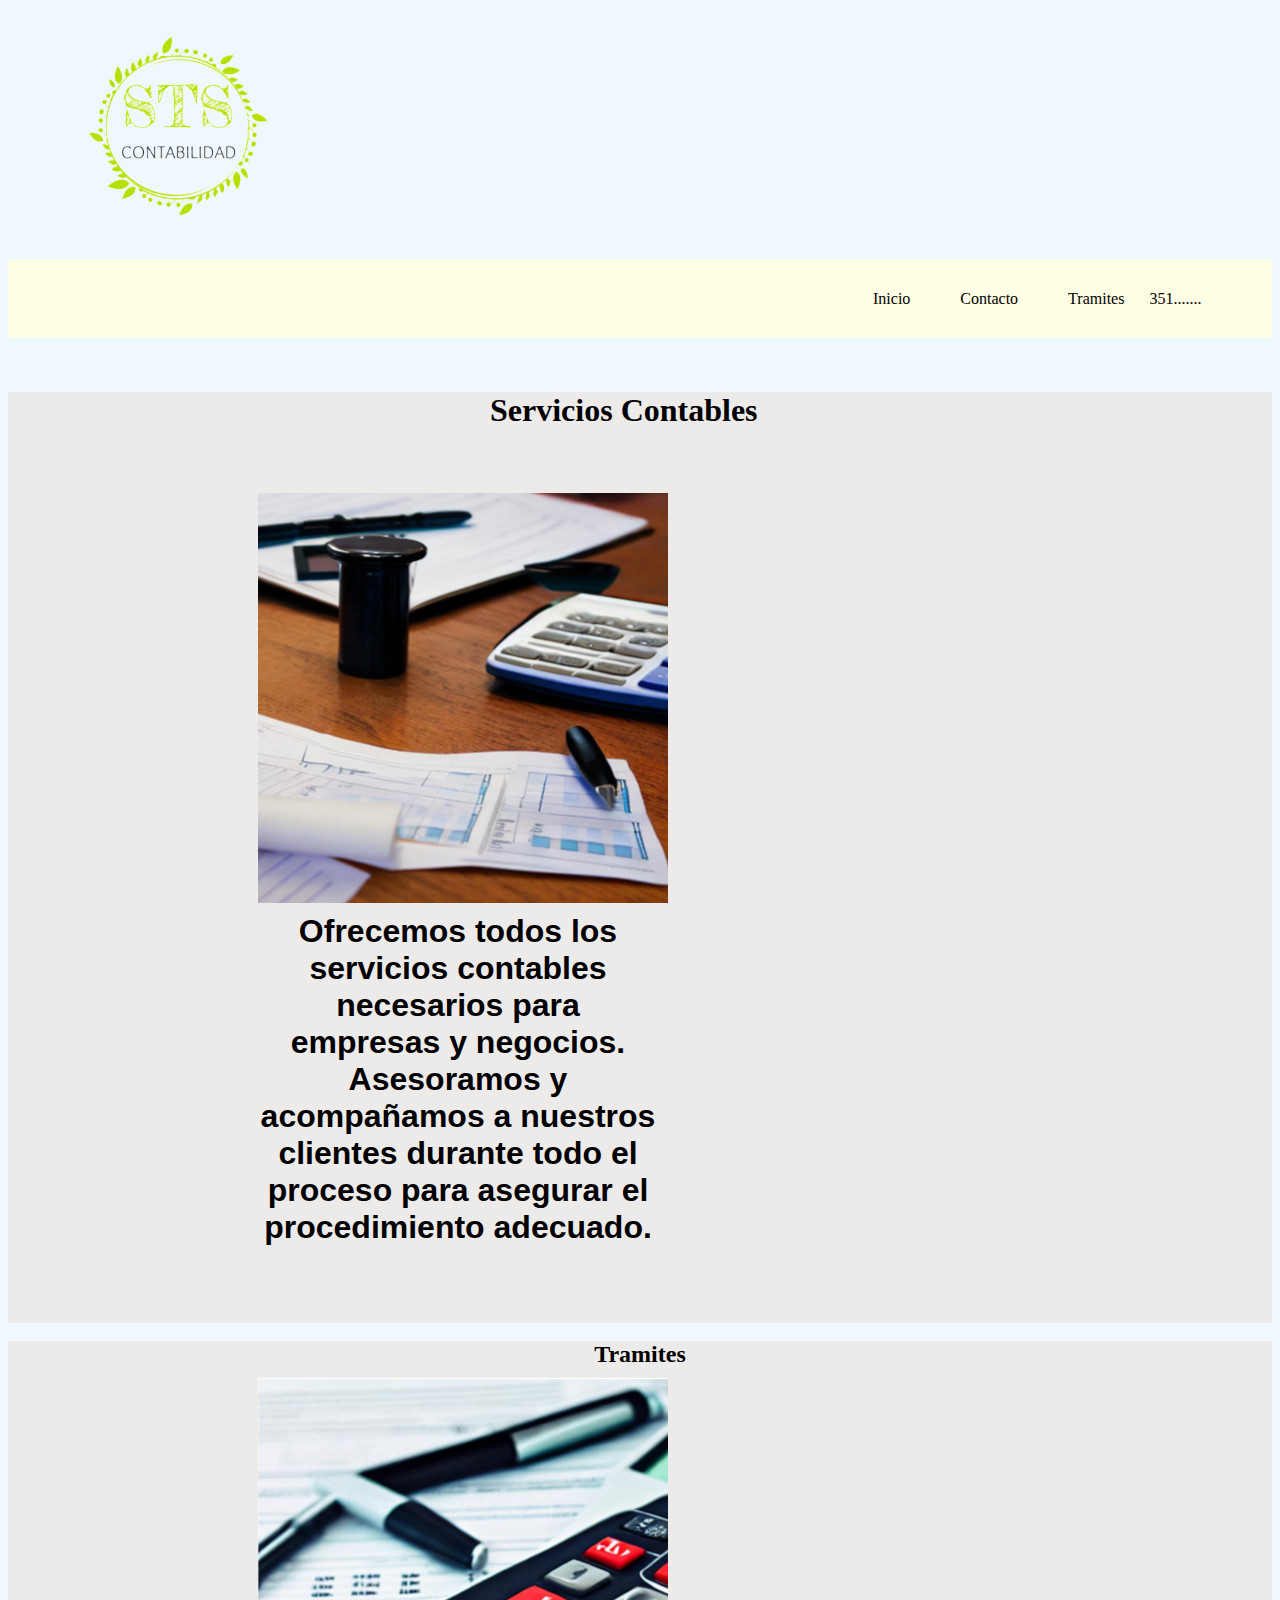
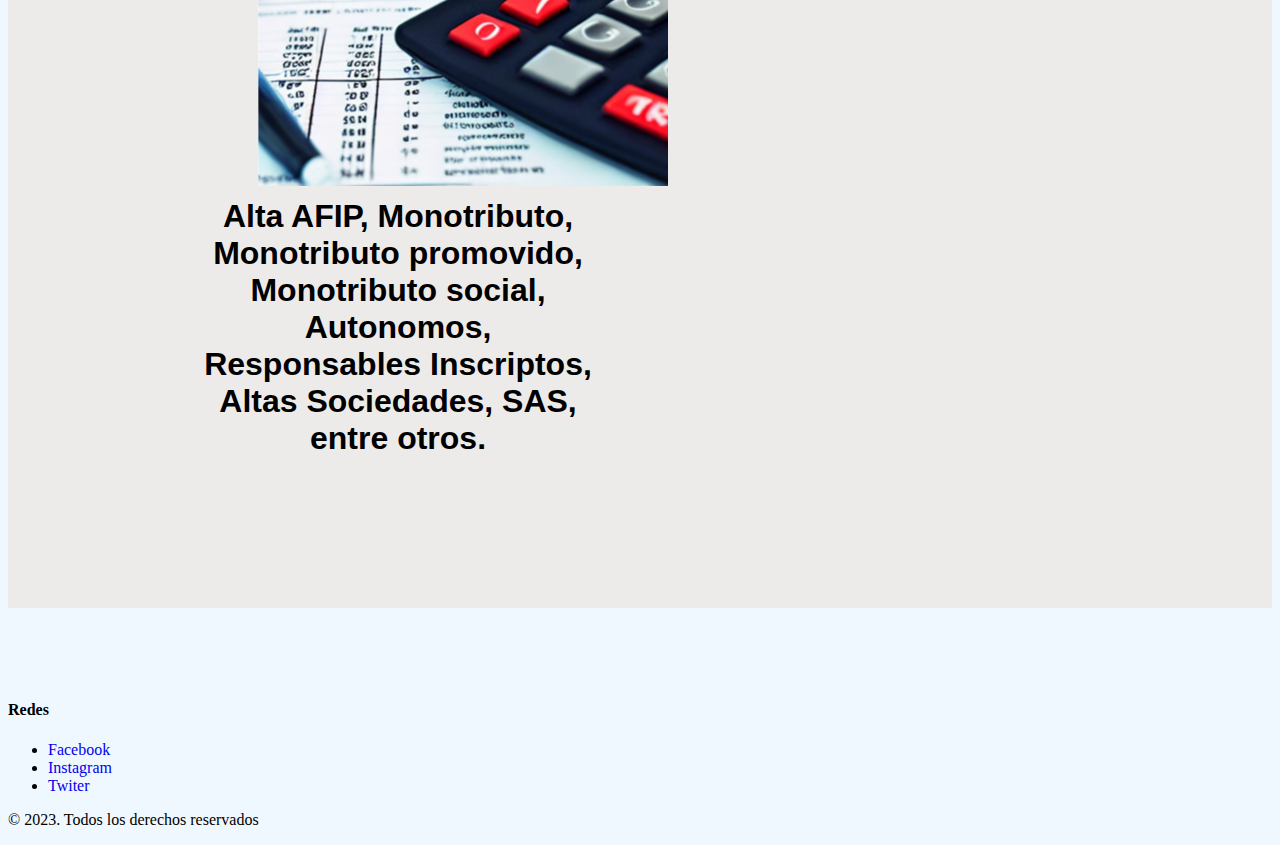
<file: index.html>
<html lang="en">

<head>
    <meta charset="UTF-8">
    <meta http-equiv="X-UA-Compatible" content="IE=edge">
    <meta name="viewport" content="width=device-width, initial-scale=1.0">
    <title>STS Contabilidad</title>
    <link rel="stylesheet" href="./css/style.css">
</head>
<header class="header">
        <img src="./logos/logo5.png" alt="">
</header>
<div>
    <nav class="menu">
        <ul>
            <li>
                <a href="./index.html">Inicio</a>
            </li>
            <li>
                <a href="./contacto.html" target="_blank">Contacto</a>
            </li>
            <li>
                <a href="./tramites.html" target="_blank">Tramites</a>
            </li>
            <li class="numero">351.......</li>
        </ul>
    </nav>
</div>

<body>
    <br><br><br>
        <main class="servicios">
            <h1>Servicios Contables</h1>
            <div>
                <br><br><br>
                <strong class="strong2">
                    <img src="./img/img7.png" alt="">
                </strong>
                <strong class="strong1">Ofrecemos todos los servicios contables necesarios para empresas y negocios. Asesoramos y acompañamos a nuestros clientes durante todo el proceso para asegurar el procedimiento adecuado.
                </strong>
            </div>
        </main>
    <br>
    <main class="tramites">
        <h2>Tramites</h2>
        <div>
            <strong class="strong4"><img src="./img/img2.png" alt="">
            </strong>
                <strong class="strong3">
                    Alta AFIP, Monotributo, Monotributo promovido, Monotributo social, Autonomos, Responsables Inscriptos,
                    Altas Sociedades, SAS, entre otros.
                </strong>
        </div>
    </main>
    <br><br><br><br>

    <footer id="footer">
        <div>
            <h4>Redes</h4>
            <ul>
                <li>
                    <a href="https://www.facebook.com" target="_blank">Facebook</a>
                </li>
                <li>
                    <a href="https://instagram.com" target="_blank">Instagram</a>
                </li>
                <li>
                    <a href="https://twitter.com" target="_blank">Twiter</a>
                </li>
            </ul>
        </div>
        <div>
            <p>&copy; 2023. Todos los derechos reservados</p>
        </div>
    </footer>

</body>

</html>
</file>
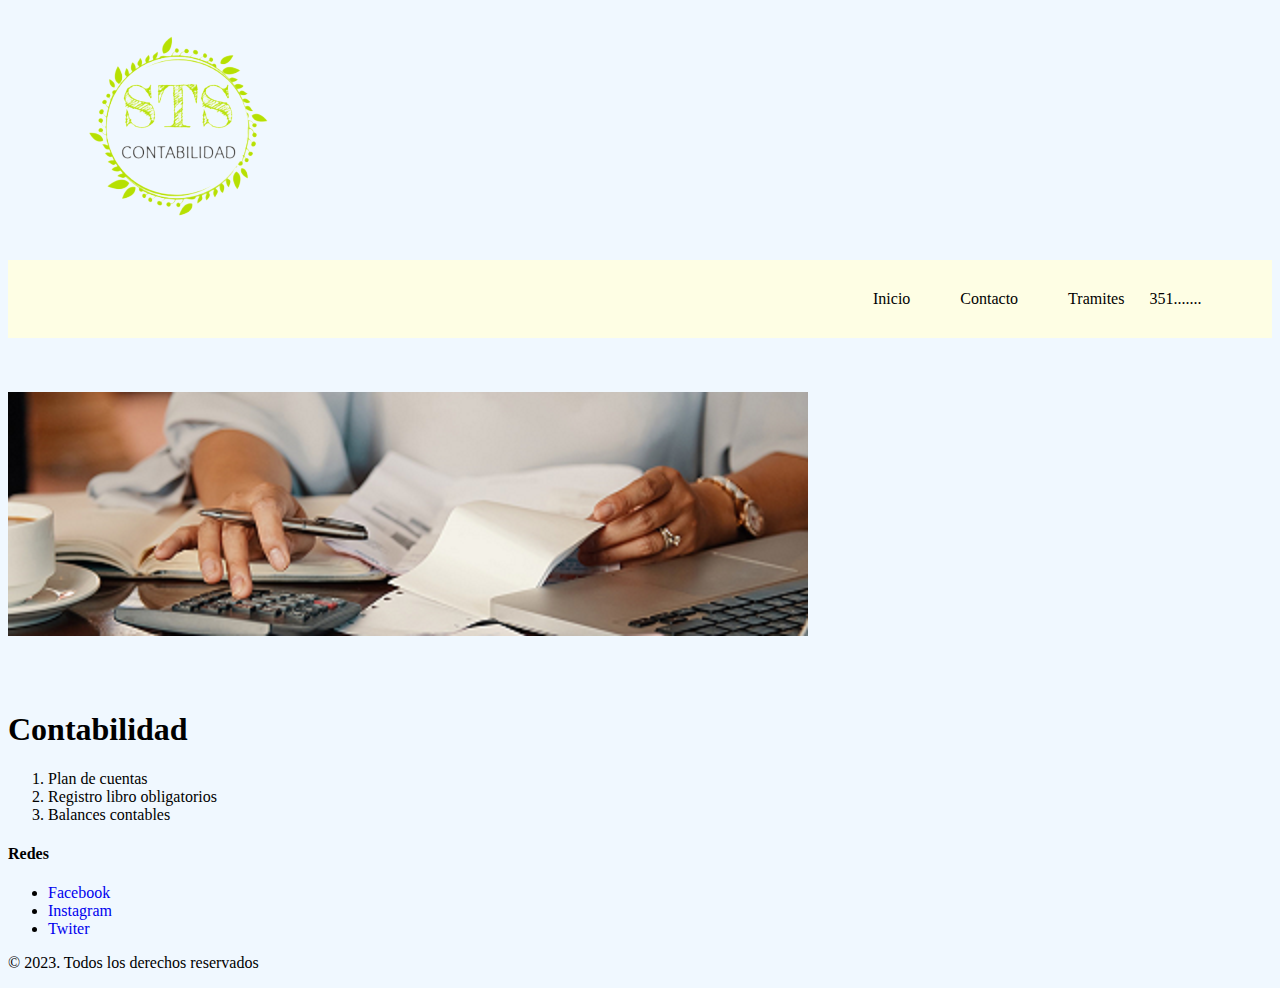
<file: contabilidad.html>
<html lang="en">
<head>
    <meta charset="UTF-8">
    <meta http-equiv="X-UA-Compatible" content="IE=edge">
    <meta name="viewport" content="width=device-width, initial-scale=1.0">
    <title>Contabilidad/Administracion</title>
    <link rel="stylesheet" href="./css/style.css">
</head>
<header class="header">
    <img src="./logos/logo5.png" alt="">
</header>
<div>
<nav class="menu">
    <ul>
        <li>
            <a href="./index.html">Inicio</a>
        </li>
        <li>
            <a href="./contacto.html" target="_blank">Contacto</a>
        </li>
        <li>
            <a href="./tramites.html" target="_blank">Tramites</a>
        </li>
        <li class="numero">351.......</li>
    </ul>
</nav>
</div>

<body>
    <br><br><br>

    <div><img src="./img/contador1.png" alt=""></div>

    <br><br><br>

    <h1>Contabilidad</h1>

    <ol>
        <li>Plan de cuentas</li>
        <li>Registro libro obligatorios</li>
        <li>Balances contables</li>
    </ol>
    
</body>

<footer id="footer">
    <div>
        <h4>Redes</h4>
        <ul>
            <li>
                <a href="https://www.facebook.com" target="_blank">Facebook</a>
            </li>
            <li>
                <a href="https://instagram.com" target="_blank">Instagram</a>
            </li>
            <li>
                <a href="https://twitter.com" target="_blank">Twiter</a>
            </li>
        </ul>
    </div>
    <div>
        <p>&copy; 2023. Todos los derechos reservados</p>
    </div>
</footer>
</html>
</file>
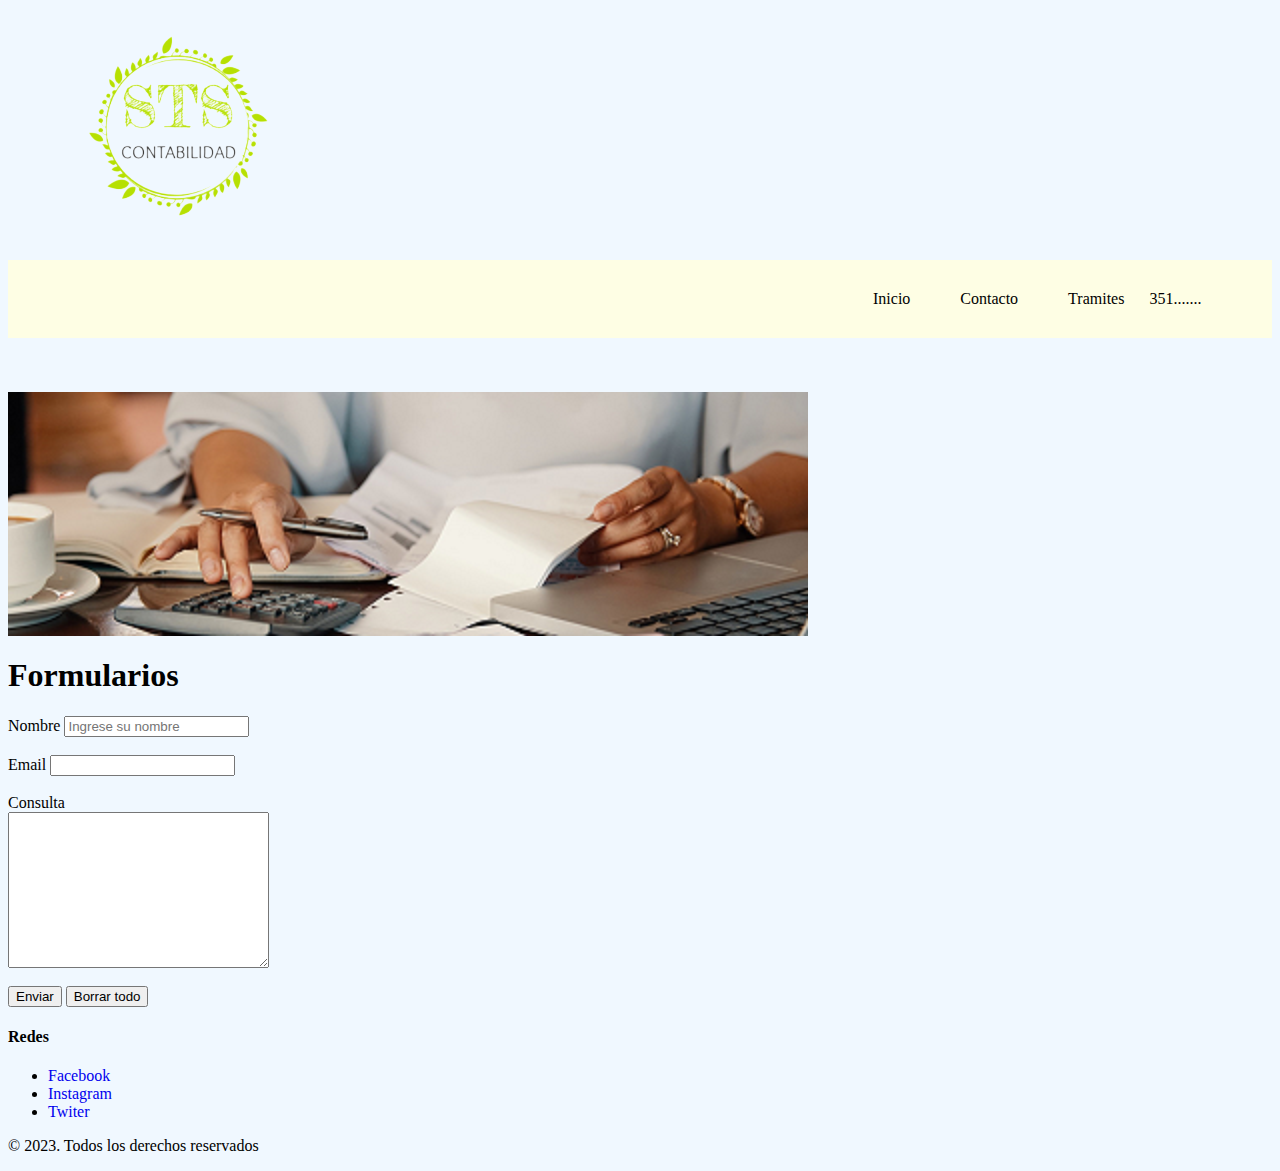
<file: contacto.html>
<html lang="en">
<head>
    <meta charset="UTF-8">
    <meta http-equiv="X-UA-Compatible" content="IE=edge">
    <meta name="viewport" content="width=device-width, initial-scale=1.0">
    <title>Contacto</title>
    <link rel="stylesheet" href="./css/style.css">
</head>
<header class="header">
    <img src="./logos/logo5.png" alt="">
</header>
<div>
    <nav class="menu">
        <ul>
            <li>
            <a href="./index.html">Inicio</a>
            </li>
            <li>
            <a href="./contacto.html" target="_blank">Contacto</a>
            </li>
            <li>
            <a href="./tramites.html" target="_blank">Tramites</a>
            </li>
            <li class="numero">351.......</li>
        </ul>
    </nav>
</div>
<body>

    <br><br><br>

    <div><img src="./img/contador1.png" alt=""></div>

    <h1>Formularios</h1>

    <form action="" method="get" enctype="text/plain">
        <label for="nombre">Nombre</label>
            <input type="text" name="" id="nombre" placeholder="Ingrese su nombre" required>
            <br><br>

            <label for="email">Email</label>
            <input type="text" name="" id="email" required>
            <br><br>

            <label for="consulta">Consulta</label>
            <br>
            <textarea name="" id="" cols="30" rows="10"></textarea>
            <br><br>
        

            <input type="submit" value="Enviar">
            <input type="reset" value="Borrar todo">

    </form>

    <footer id="footer">
        <div>
            <h4>Redes</h4>
            <ul>
                <li>
                    <a href="https://www.facebook.com" target="_blank">Facebook</a>
                </li>
                <li>
                    <a href="https://instagram.com" target="_blank">Instagram</a>
                </li>
                <li>
                    <a href="https://twitter.com" target="_blank">Twiter</a>
                </li>
            </ul>
        </div>
        <div>
            <p>&copy; 2023. Todos los derechos reservados</p>
        </div>
    </footer>
</body>
</html>
</file>
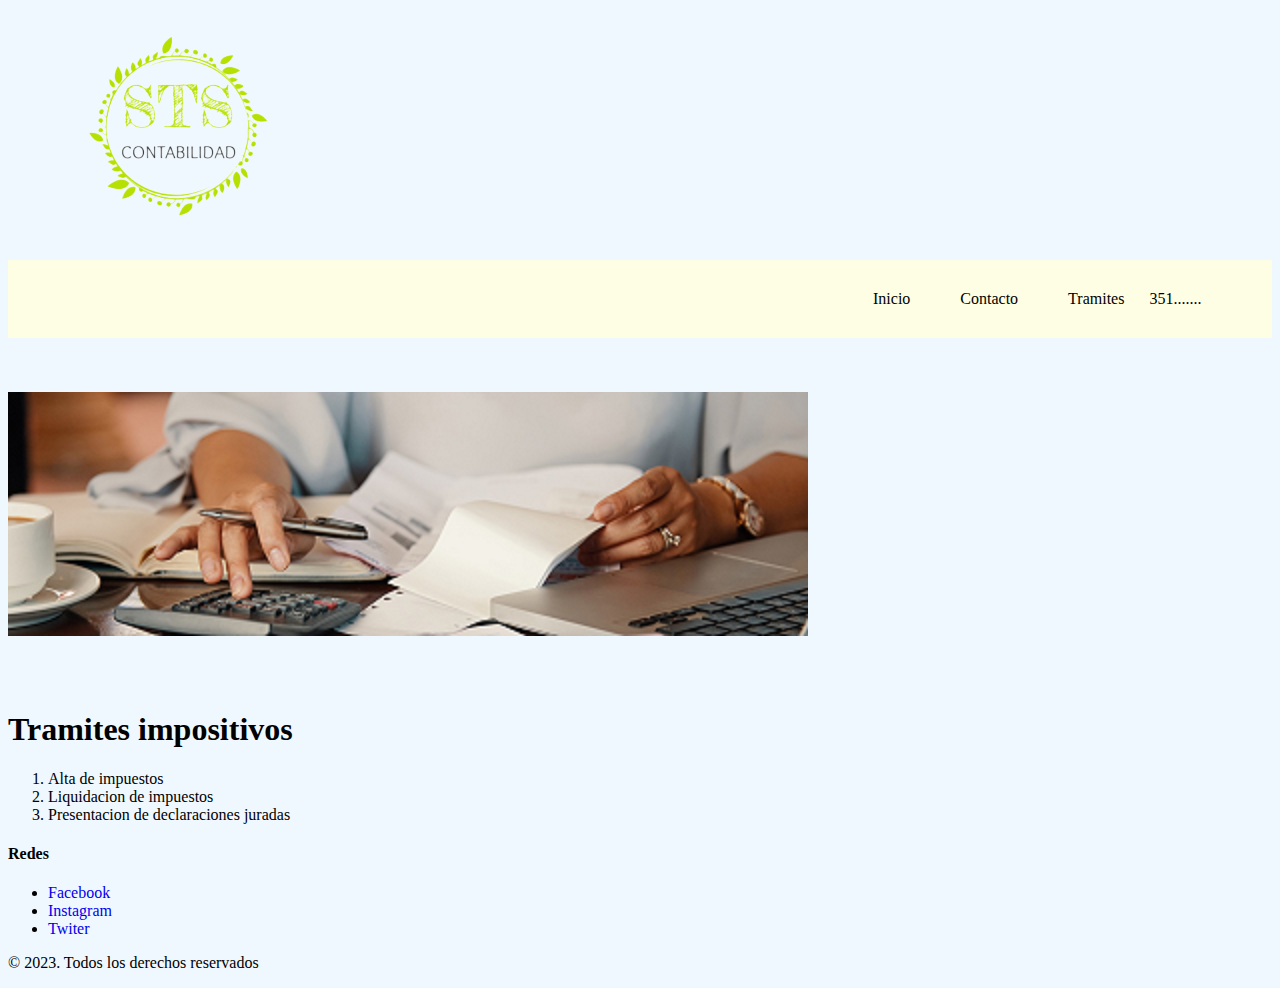
<file: impositivo.html>
<html lang="en">
<head>
    <meta charset="UTF-8">
    <meta http-equiv="X-UA-Compatible" content="IE=edge">
    <meta name="viewport" content="width=device-width, initial-scale=1.0">
    <title>Impositivo</title>
    <link rel="stylesheet" href="./css/style.css">
</head>
<header class="header">
    <img src="./logos/logo5.png" alt="">
</header>
<div>
    <nav class="menu">
        <ul>
            <li>
            <a href="./index.html">Inicio</a>
            </li>
            <li>
            <a href="./contacto.html" target="_blank">Contacto</a>
            </li>
            <li>
            <a href="./tramites.html" target="_blank">Tramites</a>
            </li>
            <li class="numero">351.......</li>
        </ul>
    </nav>
</div>
<body>
    
    <br><br><br>

    <div><img src="./img/contador1.png" alt=""></div>

    <br><br><br>

    <h1>Tramites impositivos</h1>

    <ol>
        <li>Alta de impuestos</li>
        <li>Liquidacion de impuestos</li>
        <li>Presentacion de declaraciones juradas</li>
    </ol>


    <footer id="footer">
        <div>
            <h4>Redes</h4>
            <ul>
                <li>
                    <a href="https://www.facebook.com" target="_blank">Facebook</a>
                </li>
                <li>
                    <a href="https://instagram.com" target="_blank">Instagram</a>
                </li>
                <li>
                    <a href="https://twitter.com" target="_blank">Twiter</a>
                </li>
            </ul>
        </div>
        <div>
            <p>&copy; 2023. Todos los derechos reservados</p>
        </div>
    </footer>
    
</body>
</html>
</file>
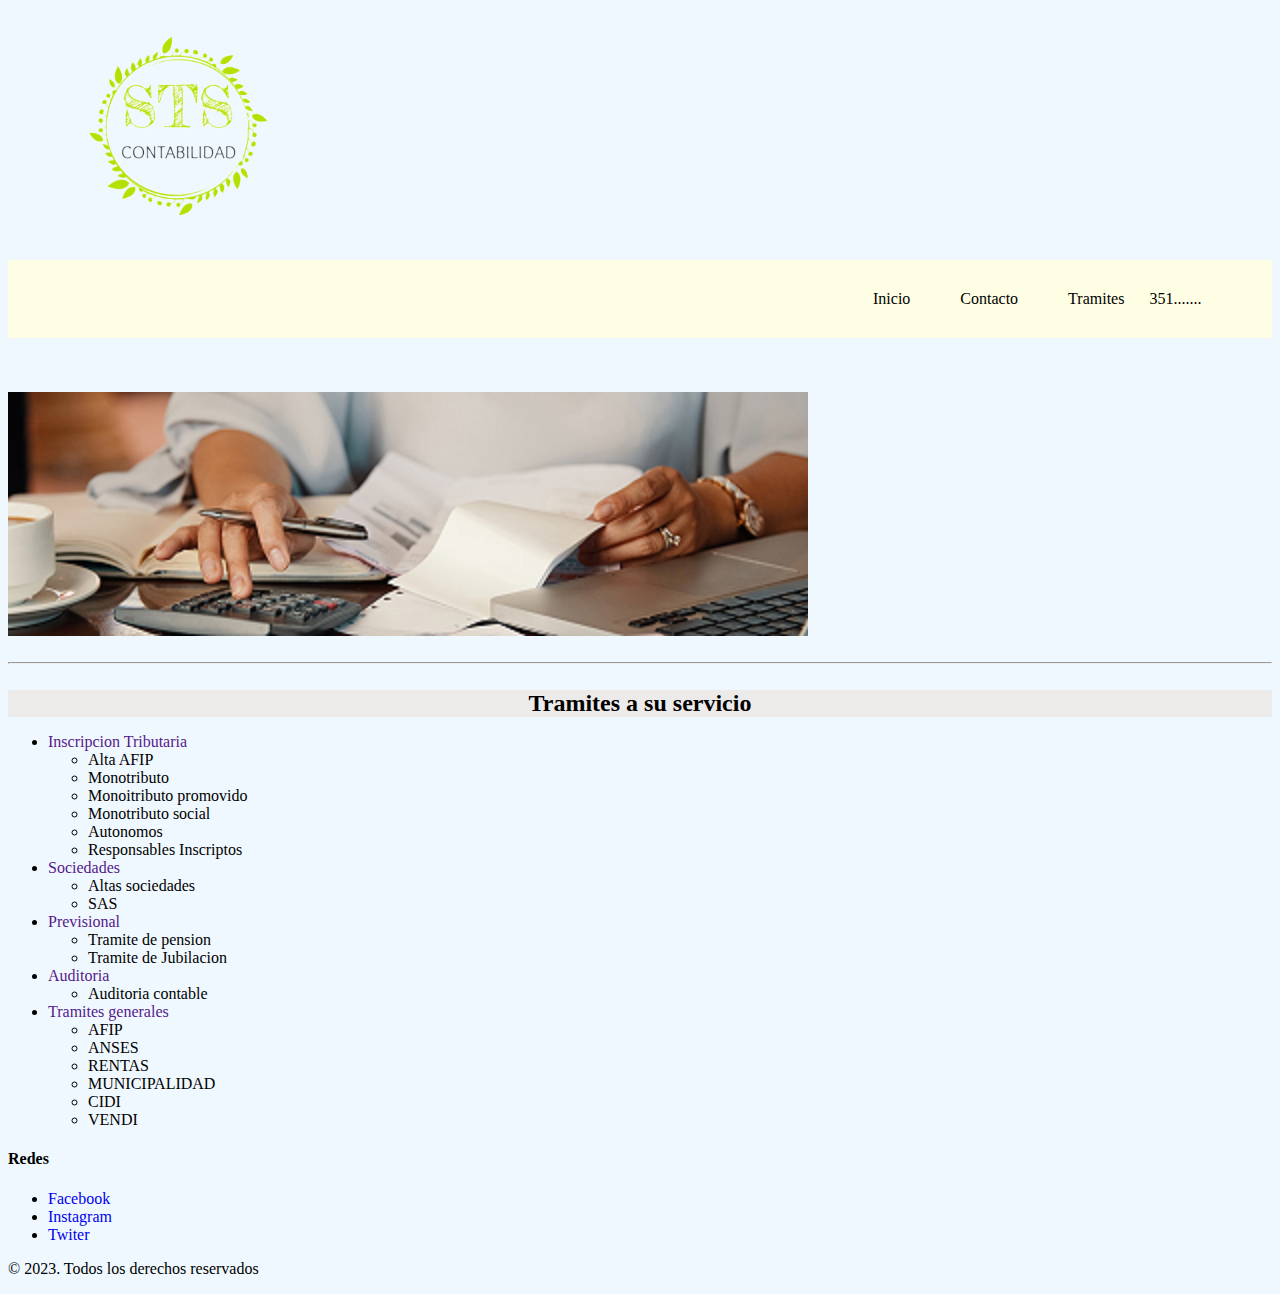
<file: tramites.html>
<html lang="en">
<head>
    <meta charset="UTF-8">
    <meta http-equiv="X-UA-Compatible" content="IE=edge">
    <meta name="viewport" content="width=device-width, initial-scale=1.0">
    <title>Tramites</title>
    <link rel="stylesheet" href="./css/style.css">
</head>
<header class="header">
    <img src="./logos/logo5.png" alt="">
</header>
<div>
    <nav class="menu">
        <ul>
            <li>
            <a href="./index.html">Inicio</a>
            </li>
            <li>
            <a href="./contacto.html" target="_blank">Contacto</a>
            </li>
            <li>
            <a href="./tramites.html" target="_blank">Tramites</a>
            </li>
            <li class="numero">351.......</li>
        </ul>
    </nav>
</div>
<body>

    <br><br><br>

    <div><img src="./img/contador1.png" alt=""></div>

    <br><hr><br>

    <h2>Tramites a su servicio</h2>
        <header>
            <nav>
    <ul>
        <li>
            <a href="">Inscripcion Tributaria</a>
            <ul><li>Alta AFIP</li>
            </ul>
            <ul><li>Monotributo</li>
            </ul>
            <ul><li>Monoitributo promovido</li>
            </ul>
            <ul><li>Monotributo social</li>
            </ul>
            <ul><li>Autonomos</li>
            </ul>
            <ul><li>Responsables Inscriptos</li>
            </ul>
        </li>
        <li><a href="">Sociedades</a>
            <ul><li>Altas sociedades</li>
            </ul>
            <ul><li>SAS</li>
            </ul>
        </li>
        <li><a href="">Previsional</a>
            <ul><li>Tramite de pension</li>
            </ul>
            <ul><li>Tramite de Jubilacion</li>
            </ul>
        </li>
        <li><a href="">Auditoria</a>
            <ul><li>Auditoria contable</li>
            </ul>
        </li>
        <li><a href="">Tramites generales</a>
            <ul><li>AFIP</li>
            </ul>
            <ul><li>ANSES</li>
            </ul>
            <ul><li>RENTAS</li>
            </ul>
            <ul><li>MUNICIPALIDAD</li>
            </ul>
            <ul><li>CIDI</li>
            </ul>
            <ul><li>VENDI</li>
            </ul>
        </li>

    </ul>
</nav>
</header>


<footer id="footer">
    <div>
        <h4>Redes</h4>
        <ul>
            <li>
                <a href="https://www.facebook.com" target="_blank">Facebook</a>
            </li>
            <li>
                <a href="https://instagram.com" target="_blank">Instagram</a>
            </li>
            <li>
                <a href="https://twitter.com" target="_blank">Twiter</a>
            </li>
        </ul>
    </div>
    <div>
        <p>&copy; 2023. Todos los derechos reservados</p>
    </div>
</footer>
    
</body>
</html>
</file>
<file: css/style.css>
/*
selector {
    propiedad: valor;
}
*/
body {
    background-color: aliceblue;
}
    
a {
    text-decoration: none;
    text-decoration-color: blue;
}

section .articulo h2 {
    text-align: center;
}

.tramites {
    background-color: rgb(237, 234, 234);
}

main {
    background-color: rgb(237, 234, 234);
}

.menu {
    background-color: rgb(254, 254, 228);
}

.menu ul li a {
    text-decoration: none;
    margin: 30 15px;
    padding: 10px;
    border-radius: 5px;
    color: black;
}

.menu ul {
    margin: 30 800px;
    display: flex;
    list-style: none;
}

main h1 {
    width: 800px;
    max-width: 300px;
    margin: 0 auto;
}

h2 {
    width: 100%;
    max-width: 100%;
    margin: 0 auto;
    text-align: center;
    background-color: rgb(237, 234, 234);
}
/*
.tramites {
    display: grid;
    grid-template-columns: auto auto;
    grid-template-rows: 450px;
    font-family: Arial;
    font-size: 32px;
    justify-content: center;
}
*/

.tramites .strong3 {
    text-align: center;
    padding: 10px 10px 10px 150px;
    display: inline-block;
    font-size: 32px;
    font-family: Arial;
    margin-left: 100px;
    width: 400px;
    height: 400px;
    overflow: hidden;
}

.tramites .strong4 {
    padding: 10px 10px 10px 150px;
    margin-left: 100px;
    display: inline-block;
    width: 400px;
    height: 400px;
    overflow: hidden;
}

.servicios .strong1 {
    text-align: center;
    padding: 10px 10px 10px 150px;
    display: inline-block;
    font-size: 32px;
    font-family: Arial;
    margin-left: 100px;
    width: 400px;
    height: 400px;
    overflow: hidden;

}

.servicios .strong2 {
    padding: 10px 10px 10px 150px;
    margin-left: 100px;
    display: inline-block;
    width: 400px;
    height: 400px;
    overflow: hidden;
}

.tramites .strong3 {
    text-align: center;
    padding: 10px 300px 10px 90px;
    display: inline-block;
    margin-left: 100px;
    width: 400px;
    height: 400px;
    overflow: hidden;
}

.servicios .strong4 {
    text-align: center;
    padding: 10px 10px 10px 150px;
    display: inline-block;
    margin-left: 100px;
    width: 400px;
    height: 400px;
    overflow: hidden;
}

@media (max-width: 499px) {
    .menu {
        display: inline-block;
        background-color: rgb(237, 234, 234);
   }
   .servicios {
    display: inline-block;
   }

}

@media (min-width: 400px) {
    .menu {
        display: flex;
        background-color: rgb(254, 254, 228);
    }
    
}
</file>
